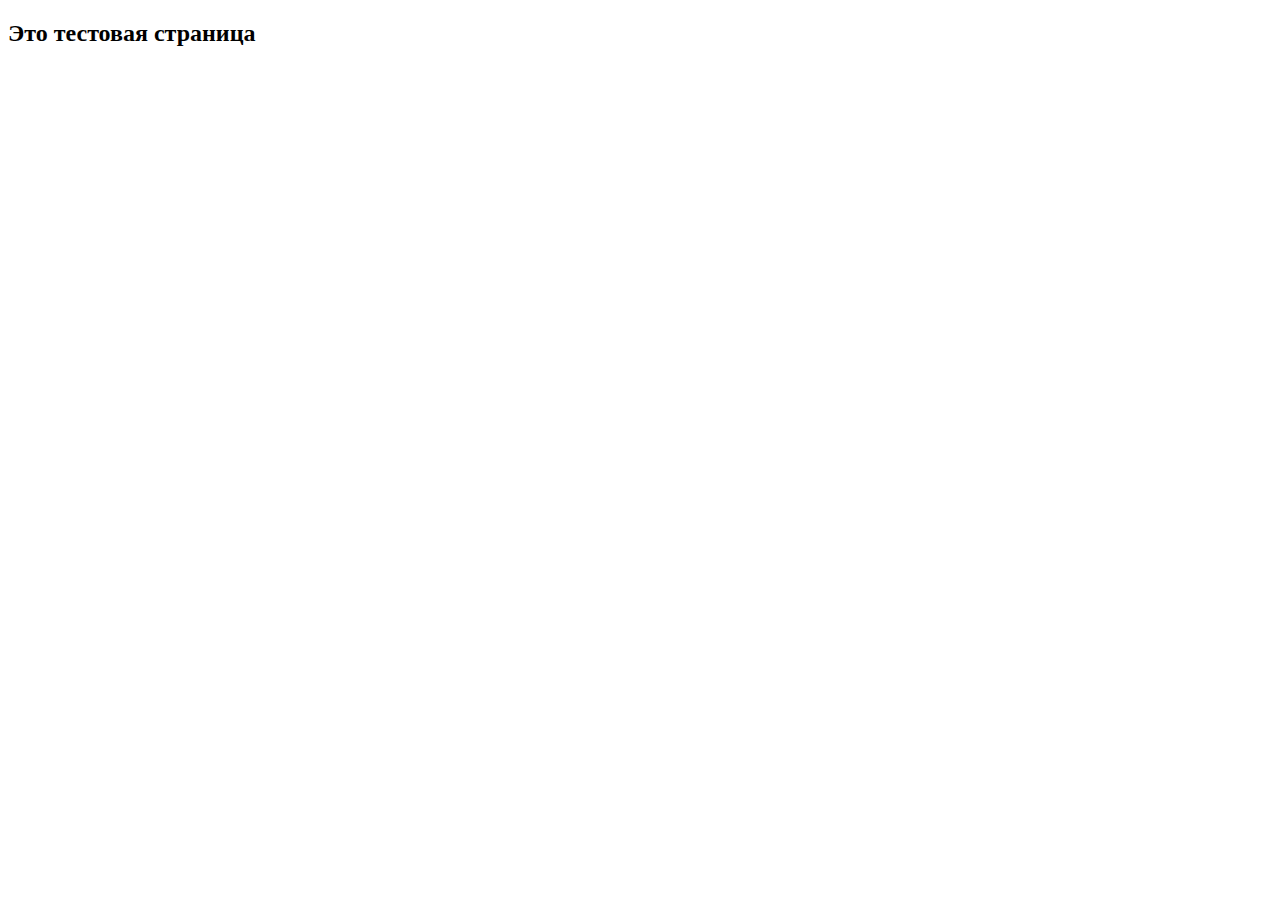
<file: templates/test.html>
<!DOCTYPE html>
<html lang="en">
<head>
    <meta charset="UTF-8">
    <meta name="viewport" content="width=device-width, initial-scale=1.0">
    <title>Document</title>
</head>
<body>
    <h2>Это тестовая страница</h2>
</body>
</html>
</file>
